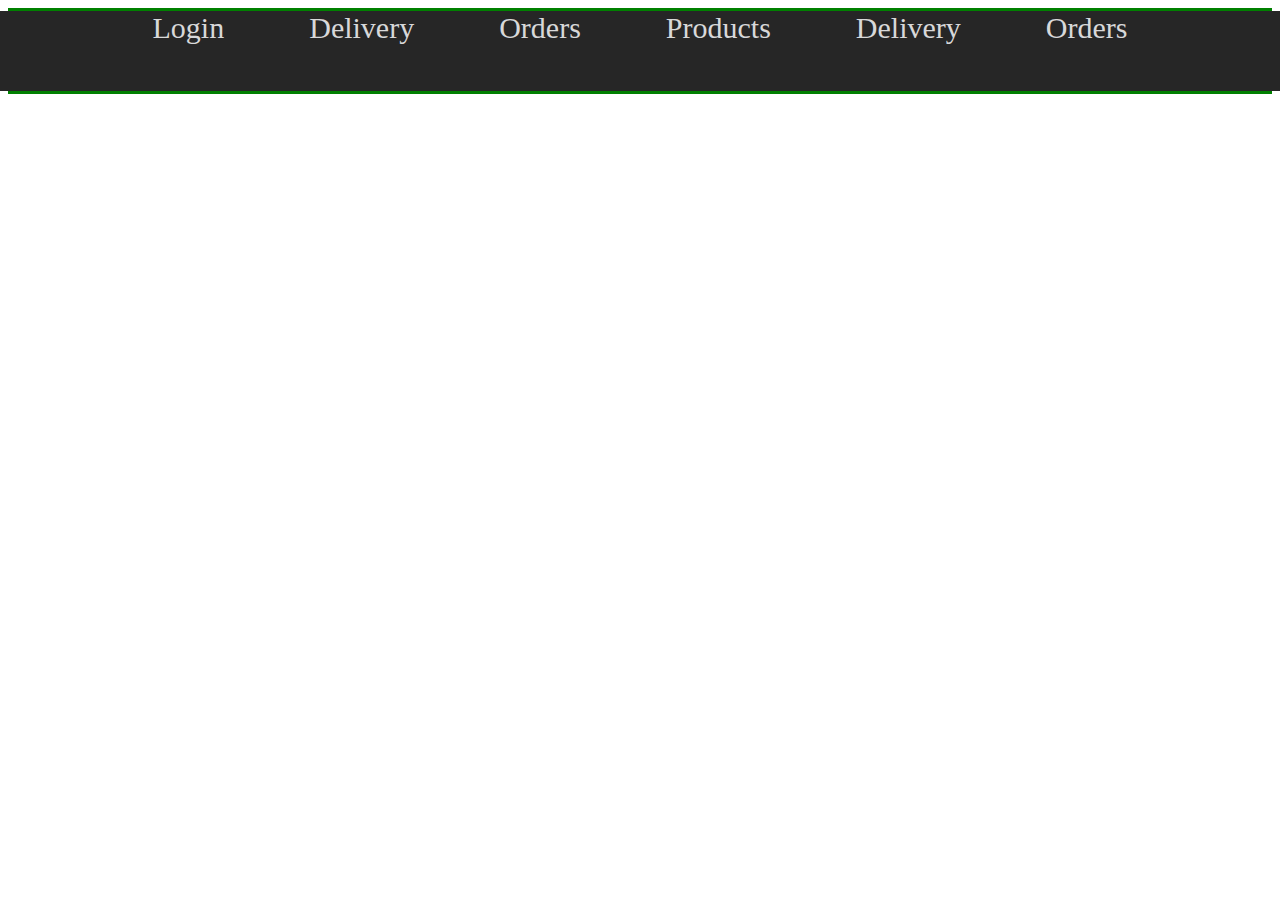
<file: AngularApp/views/inc/top_nav.html>
<html>
    <head>
        <link rel="stylesheet" type="text/css" href="../../content/topnav.css">
    </head>
    <body>
        <div class="container">
            <div class="center">

                <p class="body topPaddding" align="center">
                    
                    
                    
                    <a href="#!login" class="button">Login</a>
                    <a href="#!delivery" class="button">Delivery</a>
                    <a href="#!orders" class="button">Orders</a>
                    <a href="#!products" class="button">Products</a>
                    <a href="#!delivery" class="button">Delivery</a>
                    <a href="#!orders" class="button">Orders</a>
                    
                </p>
            </div>
        </div>
</body>    
</html>
</file>
<file: AngularApp/content/topnav.css>
.body{
    background-color: rgb(38, 38, 38);
    font-size: 20px;
    position: sticky ;
    top: 20px;
    right: 0px;
    width: 1350px;
    height: 80px;

}
.button{
    margin-top: 10px;;
    font-size: 30px;
    border-radius: 8px;
    padding: 14px 40px;
    transition-duration: 0.4s;
    color: rgb(216, 216, 217);
    font-family: 'Times New Roman', Times, serif;
    text-decoration: none;
}

.container {
    height: 80px;
    position: relative;
    border: 3px solid green;
  }
  
.center {
    margin: 0;
    position: absolute;
    top: 50%;
    left: 50%;
    -ms-transform: translate(-50%, -50%);
    transform: translate(-50%, -50%);
}
.vertical-center {
    margin: 0;
    position: absolute;
    top: 50%;
    -ms-transform: translateY(-50%);
    transform: translateY(-50%);
}

.topPadding{
    padding-top: 10px;
}
</file>
